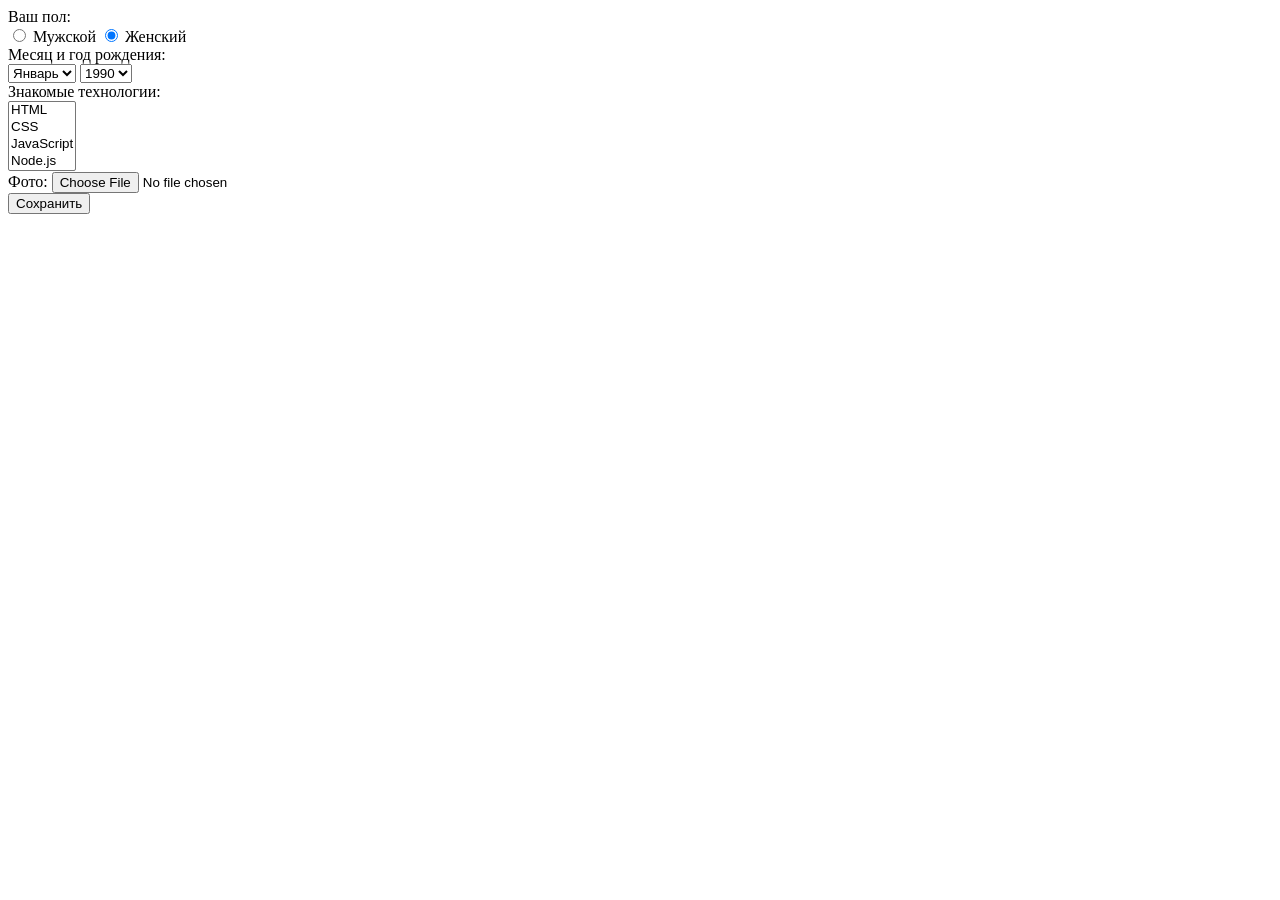
<file: test.html>
<!DOCTYPE html>
<html lang="en">

  <head>
    <meta charset="UTF-8">
    <meta name="viewport" content="width=device-width, initial-scale=1.0">
    <link rel="stylesheet" href="test.css">
    <title>Document</title>
  </head>

  </body>
  <form action="https://echo.htmlacademy.ru/courses" method="post">
    <label for="">Ваш пол:</label>
    <br>
    <input type="radio" name="gender" > Мужской
    <input type="radio" name="gender" checked> Женский
    <br>
    <label for="">Месяц и год рождения:</label>
    <br>
    <select name="" id="">
      <option value="" name="month">Январь</option>
    </select>
    <select name="" id="">
      <option value="" name="year">1990</option>
    </select>
    <br>
    <label for="">Знакомые технологии:</label>
    <br>
    <select multiple size="4">
      <option value="" >HTML</option>
      <option value="">CSS</option>
      <option value="">JavaScript</option>
      <option value="">Node.js</option>
    </select>
    <br>
    <label for="">Фото:</label>
    <input type="file">
    <br>
    <button>Сохранить</button>
    
  </form>
    </body>

</html>
</file>
<file: test.css>
.icon-number-hearts
{
  width: 20px;
  height: 20px;
  background-color: rgb(25, 192, 25) ;
  border-radius: 50%;
  text-align: center;
  display: inline-block;
  padding: 5px 5px 4px;
  }
</file>
